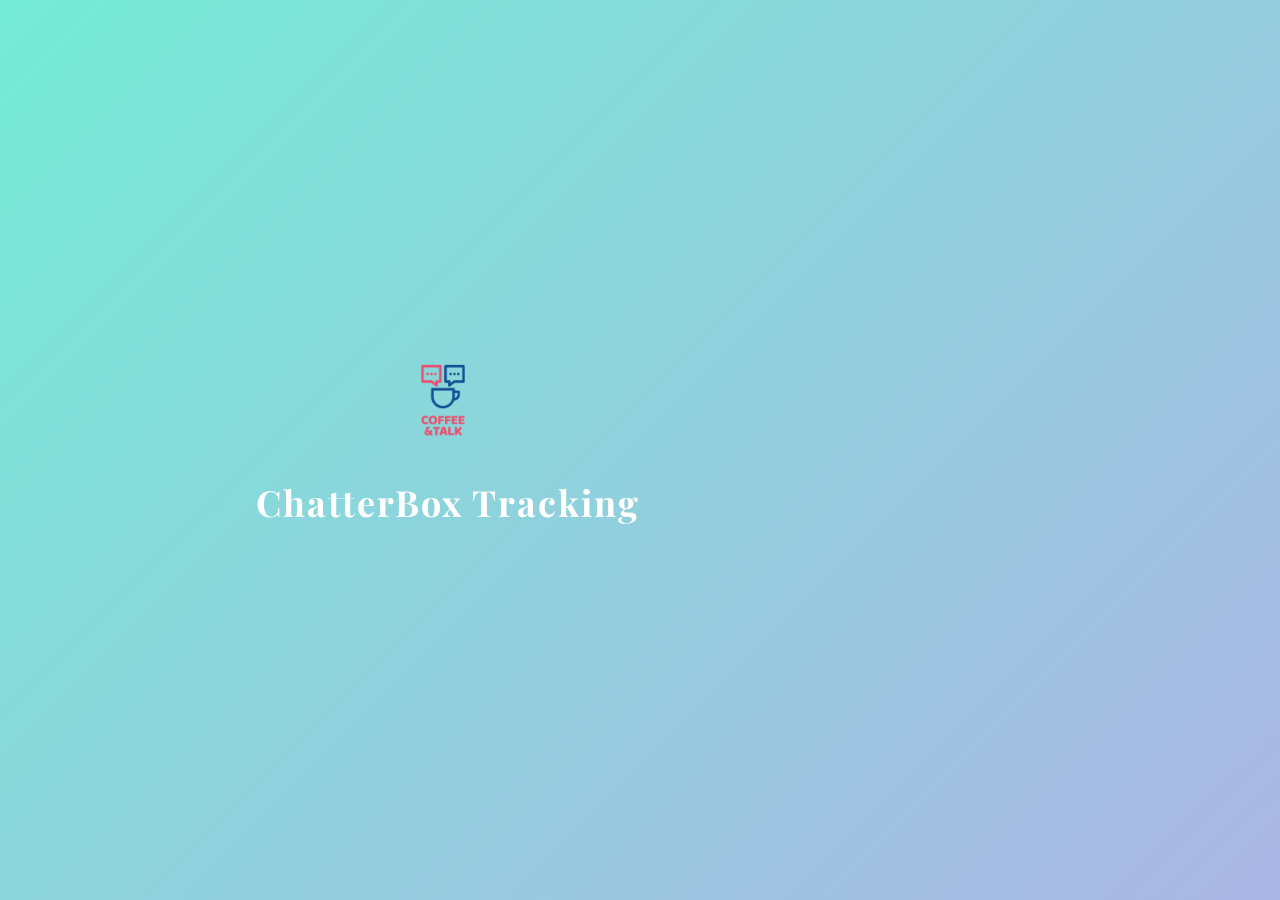
<file: index.html>
<!DOCTYPE html> 
<html lang="en">
<head>
    <meta charset="UTF-8">
    <meta name="viewport" content="width=device-width, initial-scale=1.0">
    <title>ChatterBox Tracking</title>
    <link rel="stylesheet" href="../static/styles/login.css">
</head>
<body>
    <div class="header">
        <img src="../logo.png" alt="ChatterBox Logo" class="logo">
        <h1 class="brand-name">ChatterBox Tracking</h1>
    </div>
    <div class="container">
        <div class="tabs">
            <button id="login-tab" class="active">Login</button>
            <button id="register-tab">Register</button>
        </div>
        <div class="form-container">
            <form id="login-form" class="active">
                <h2>Login</h2>
                <input type="email" id="login-email" placeholder="Email" required>
                <input type="password" id="login-password" placeholder="Password" required>
                <button type="submit">Login</button>
                <div class="toggle-link" id="to-register">Don't have an account? Register</div>
            </form>
            <form id="register-form">
                <h2>Register</h2>
                <input type="text" id="register-name" placeholder="Full Name" required>
                <input type="email" id="register-email" placeholder="Email" required>
                <input type="password" id="register-password" placeholder="Password" required>
                <input type="password" id="confirm-password" placeholder="Confirm Password" required>
                <button type="submit">Register</button>
                <div class="toggle-link" id="to-login">Already have an account? Login</div>
            </form>
        </div>
    </div>

    <script src="../static/java/script.js"></script>
</body>
</html>
</file>
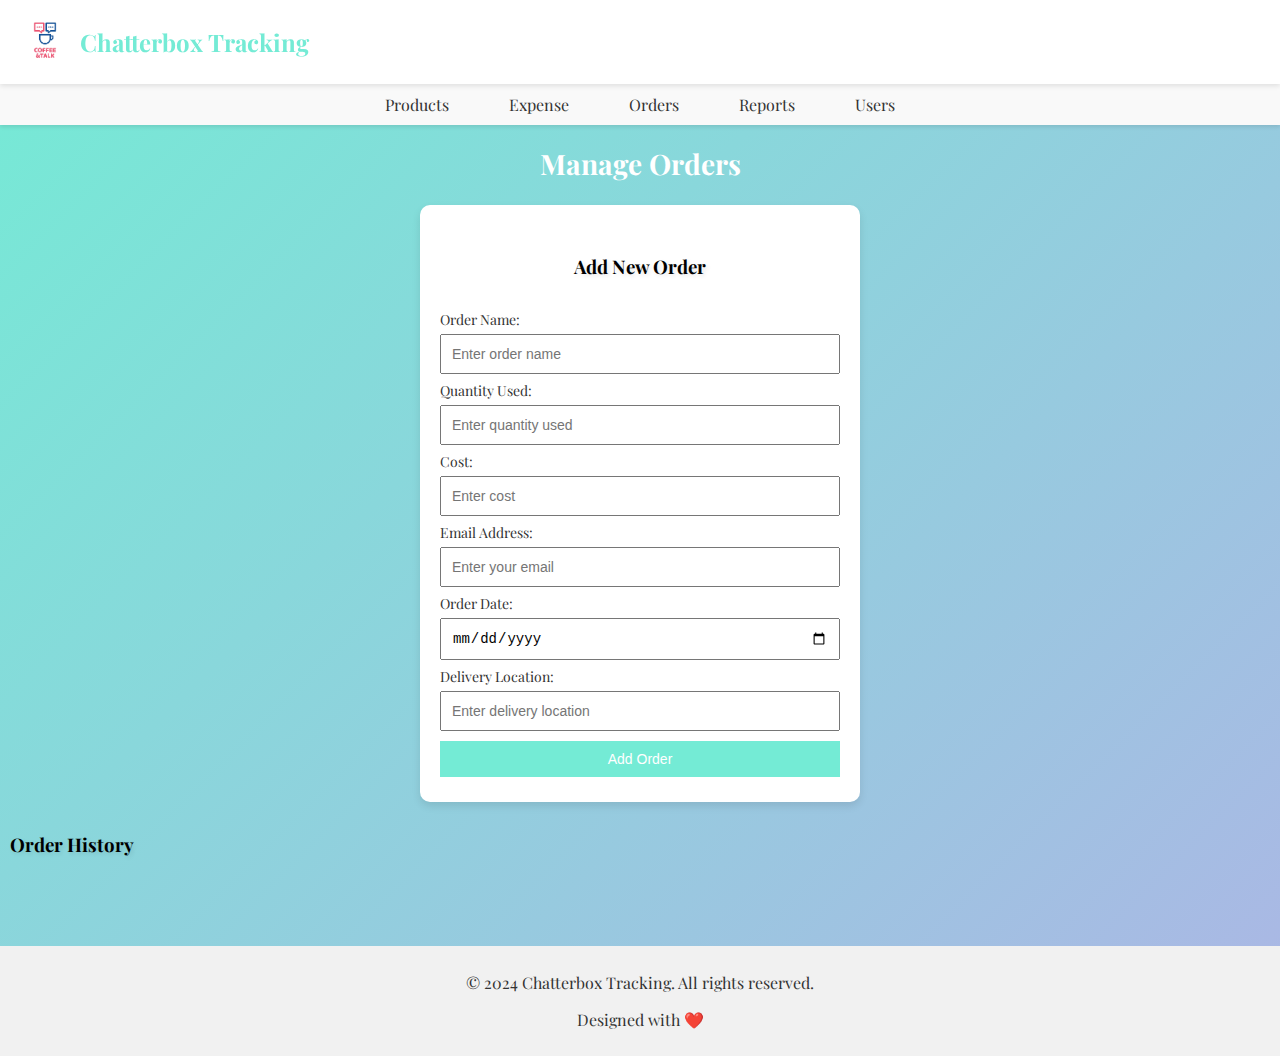
<file: templates/orders.html>
<!DOCTYPE html>
<html lang="en">
<head>
    <meta charset="UTF-8">
    <meta name="viewport" content="width=device-width, initial-scale=1.0">
    <title>Order Page</title>
    <link href="https://fonts.googleapis.com/css2?family=Playfair+Display:wght@400;700&display=swap" rel="stylesheet">
    <link rel="stylesheet" href="../static/styles/orders.css">
    <script defer src="../static/java/orders.js"></script>
</head>
<body>
    <!-- Header -->
<header class="header">
    <div class="logo-title">
        <a href="../templates/start.html"> <!-- Make the logo clickable -->
            <img src="../logo.png" alt="Logo" class="logo">
        </a>
        <h1>Chatterbox Tracking</h1>
    </div>
</header>

    <!-- Navigation Bar -->
    <nav class="menu-bar">
        <ul>
            <li><a href="product.html"><i class="fas fa-box"></i> Products</a></li>
            <li><a href="expense.html"><i class="fas fa-money-bill-wave"></i> Expense</a></li>
            <li><a href="orders.html"><i class="fas fa-shopping-cart"></i> Orders</a></li>
            <li><a href="reports.html"><i class="fas fa-chart-line"></i> Reports</a></li>
            <li><a href="users.html"><i class="fas fa-users"></i> Users</a></li>
        </ul>
    </nav>

    <!-- Order Section -->
    <main>
        <h2 class="section-title">Manage Orders</h2>

        <!-- Add Order Form -->
        <div class="add-order-form">
            <h3>Add New Order</h3>
            <form id="orderForm">
                <label for="name">Order Name:</label>
                <input type="text" id="name" placeholder="Enter order name" required>

                <label for="quantity">Quantity Used:</label>
                <input type="number" id="quantity" placeholder="Enter quantity used" required>

                <label for="cost">Cost:</label>
                <input type="number" id="cost" placeholder="Enter cost" required>

                <label for="email">Email Address:</label>
                <input type="email" id="email" placeholder="Enter your email" required>

                <label for="order_date">Order Date:</label>
                <input type="date" id="order_date" required>

                <label for="delivery_location">Delivery Location:</label>
                <input type="text" id="delivery_location" placeholder="Enter delivery location" required>

                <button type="submit">Add Order</button>
            </form>
        </div>

        <!-- Order History -->
        <h3>Order History</h3>
        <div class="order-history" id="order-history">
            <!-- Placeholder for dynamically added orders -->
        </div>
    </main>

    <!-- Footer -->
    <footer class="footer">
        <p>© 2024 Chatterbox Tracking. All rights reserved.</p>
        <p>Designed with ❤️</p>
    </footer>
</body>
</html>
</file>
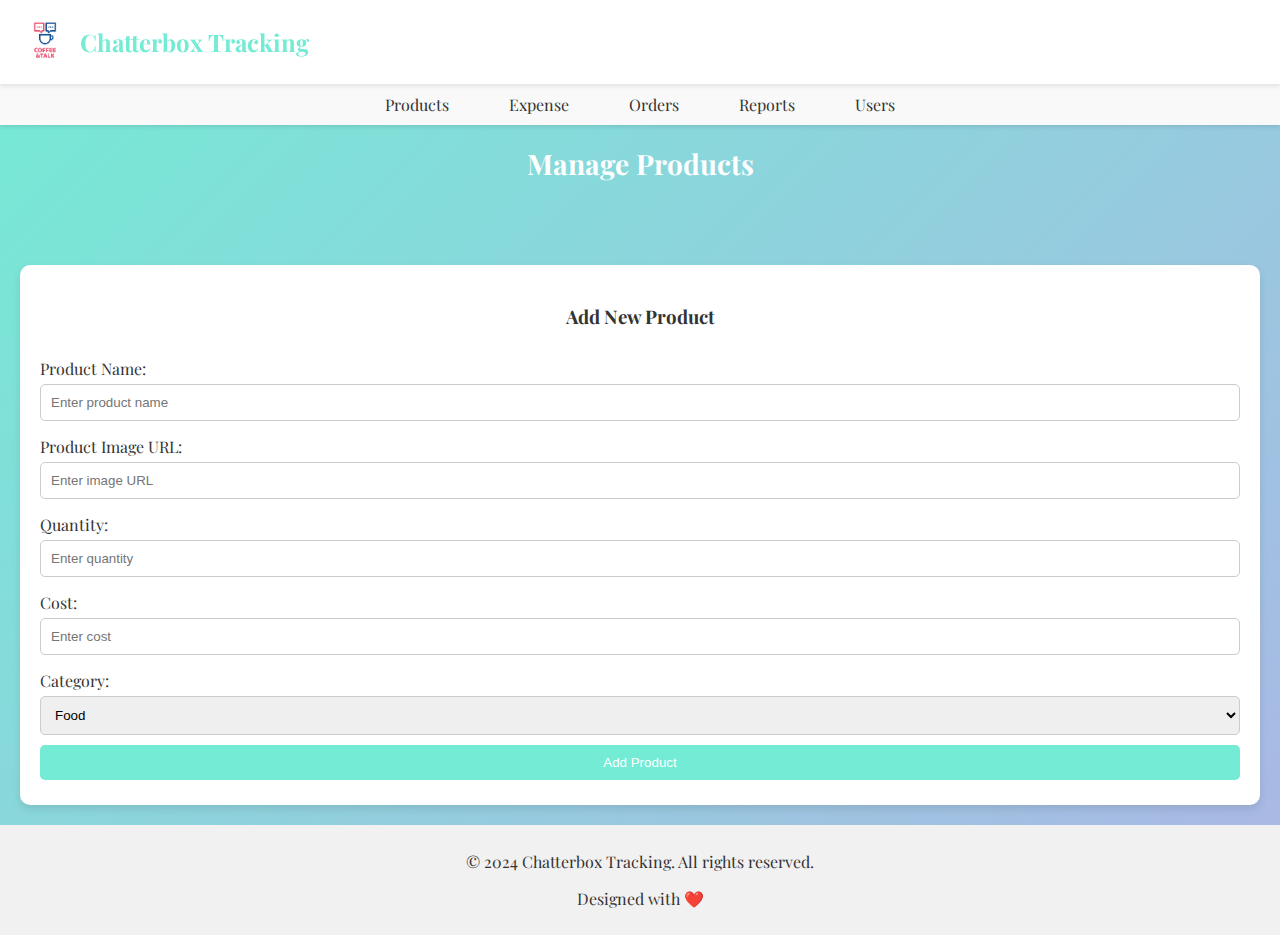
<file: templates/product.html>
<!DOCTYPE html>
<html lang="en">
<head>
    <meta charset="UTF-8">
    <meta name="viewport" content="width=device-width, initial-scale=1.0">
    <title>Product Page</title>
    <link href="https://fonts.googleapis.com/css2?family=Playfair+Display:wght@400;700&display=swap" rel="stylesheet">
    <link rel="stylesheet" href="../static/styles/product.css">
    <script defer src="../static/java/product.js"></script>
</head>
<body>
    <!-- Header -->
<header class="header">
    <div class="logo-title">
        <a href="../templates/start.html"> <!-- Make the logo clickable -->
            <img src="../logo.png" alt="Logo" class="logo">
        </a>
        <h1>Chatterbox Tracking</h1>
    </div>
</header>

    <!-- Navigation Bar -->
    <nav class="menu-bar">
        <ul>
            <li><a href="product.html"><i class="fas fa-box"></i> Products</a></li>
            <li><a href="expense.html"><i class="fas fa-money-bill-wave"></i> Expense</a></li>
            <li><a href="orders.html"><i class="fas fa-shopping-cart"></i> Orders</a></li>
            <li><a href="reports.html"><i class="fas fa-chart-line"></i> Reports</a></li>
            <li><a href="users.html"><i class="fas fa-users"></i> Users</a></li>
        </ul>
    </nav>

    <!-- Product Section -->
    <main>
        <h2 class="section-title">Manage Products</h2>
        <div class="product-grid" id="product-grid">
            <!-- Placeholder for dynamically added products -->
        </div>

        <!-- Add Product Form -->
        <div class="add-product-form">
            <h3>Add New Product</h3>
            <form id="productForm">
                <label for="productName">Product Name:</label>
                <input type="text" id="productName" placeholder="Enter product name" required>

                <label for="productImage">Product Image URL:</label>
                <input type="text" id="productImage" placeholder="Enter image URL" required>

                <label for="quantity">Quantity:</label>
                <input type="number" id="quantity" placeholder="Enter quantity" required>

                <label for="cost">Cost:</label>
                <input type="number" id="cost" placeholder="Enter cost" required>

                <label for="category">Category:</label>
                <select id="category">
                    <option value="Food">Food</option>
                    <option value="Drink">Drink</option>
                </select>

                <button type="submit">Add Product</button>
            </form>
        </div>
    </main>

    <!-- Footer -->
    <footer class="footer">
        <p>© 2024 Chatterbox Tracking. All rights reserved.</p>
        <p>Designed with ❤️</p>
    </footer>
</body>
</html>
</file>
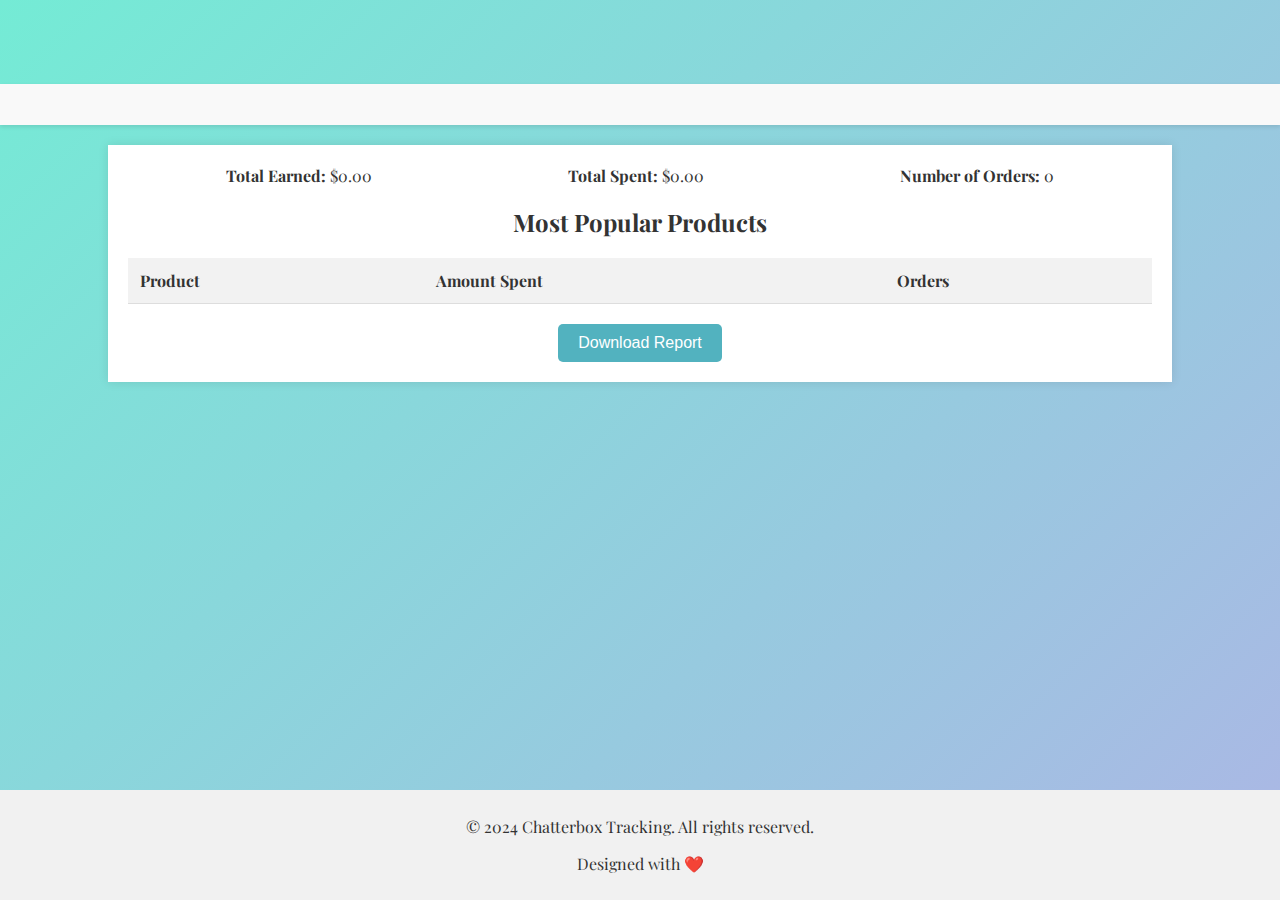
<file: templates/reports.html>
<!DOCTYPE html>
<html lang="en">
<head>
    <meta charset="UTF-8">
    <meta name="viewport" content="width=device-width, initial-scale=1.0">
    <title>Order Page</title>
    <link href="https://fonts.googleapis.com/css2?family=Playfair+Display:wght@400;700&display=swap" rel="stylesheet">
    <link rel="stylesheet" href="../static/styles/report.css">
    <script defer src="../static/java/report.js"></script>
</head>
<body>
        <!-- Header -->
<header class="header">
    <div class="logo-title">
        <a href="../templates/start.html"> <!-- Make the logo clickable -->
            <img src="../logo.png" alt="Logo" class="logo">
        </a>
        <h1>Chatterbox Tracking</h1>
    </div>
</header>

    <!-- Navigation Bar -->
    <nav class="menu-bar">
        <ul>
            <li><a href="product.html"><i class="fas fa-box"></i> Products</a></li>
            <li><a href="expense.html"><i class="fas fa-money-bill-wave"></i> Expense</a></li>
            <li><a href="orders.html"><i class="fas fa-shopping-cart"></i> Orders</a></li>
            <li><a href="reports.html"><i class="fas fa-chart-line"></i> Reports</a></li>
            <li><a href="users.html"><i class="fas fa-users"></i> Users</a></li>
        </ul>
    </nav>
    <div class="report-container">
 

        <div class="statistics">
            <div><strong>Total Earned:</strong> <span id="totalEarnedReport">$0.00</span></div>
            <div><strong>Total Spent:</strong> <span id="totalSpentReport">$0.00</span></div>
            <div><strong>Number of Orders:</strong> <span id="totalOrders">0</span></div>
        </div>

        <h2>Most Popular Products</h2>
        <table id="productTable">
            <thead>
                <tr>
                    <th>Product</th>
                    <th>Amount Spent</th>
                    <th>Orders</th>
                </tr>
            </thead>
            <tbody>
                <!-- Populated dynamically with JS -->
            </tbody>
        </table>

        <div class="download-report">
            <button id="downloadReportBtn">Download Report</button>
        </div>
    </div>
    <!-- Footer -->
    <footer class="footer">
        <p>© 2024 Chatterbox Tracking. All rights reserved.</p>
        <p>Designed with ❤️</p>
    </footer>

    <script src="../static/java/report.js"></script>
</body>
</html>
</file>
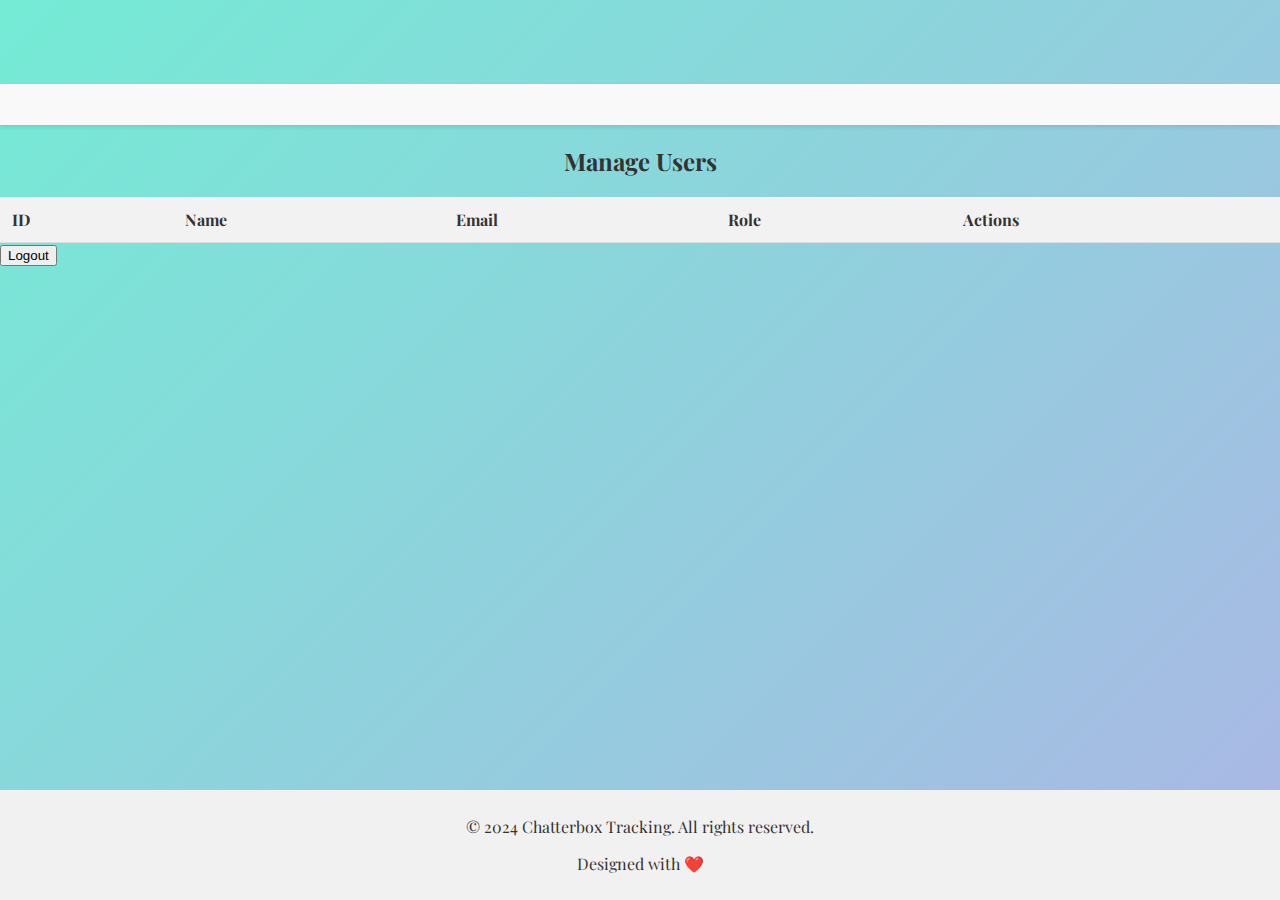
<file: templates/users.html>
<!DOCTYPE html>
<html lang="en">
<head>
    <meta charset="UTF-8">
    <meta name="viewport" content="width=device-width, initial-scale=1.0">
    <title>Order Page</title>
    <link href="https://fonts.googleapis.com/css2?family=Playfair+Display:wght@400;700&display=swap" rel="stylesheet">
    <link rel="stylesheet" href="../static/styles/report.css">
    <script defer src="../static/java/report.js"></script>
</head>
<body>
    <!-- Header -->
    <header class="header">
        <div class="logo-title">
            <a href="../templates/start.html"> <!-- Make the logo clickable -->
                <img src="../logo.png" alt="Logo" class="logo">
            </a>
            <h1>Chatterbox Tracking</h1>
        </div>
    </header>

    <!-- Navigation Bar -->
    <nav class="menu-bar">
        <ul>
            <li><a href="product.html"><i class="fas fa-box"></i> Products</a></li>
            <li><a href="expense.html"><i class="fas fa-money-bill-wave"></i> Expense</a></li>
            <li><a href="orders.html"><i class="fas fa-shopping-cart"></i> Orders</a></li>
            <li><a href="reports.html"><i class="fas fa-chart-line"></i> Reports</a></li>
            <li><a href="users.html"><i class="fas fa-users"></i> Users</a></li>
        </ul>
    </nav>

    <div class="users-container">
        <div class="user-header">
            <h2>Manage Users</h2>
        </div>

        <table class="users-table">
            <thead>
                <tr>
                    <th>ID</th>
                    <th>Name</th>
                    <th>Email</th>
                    <th>Role</th>
                    <th>Actions</th>
                </tr>
            </thead>
            <tbody id="usersTableBody">
                <!-- Dynamic rows will be added here -->
            </tbody>
        </table>
    </div>

    <!-- Logout Button -->
    <!-- Logout Button -->
    <div class="logout-button-container">
        <button id="logout-btn" class="logout-button">Logout</button>
    </div>

    
    <!-- Footer -->
    <footer class="footer">
        <p>© 2024 Chatterbox Tracking. All rights reserved.</p>
        <p>Designed with ❤️</p>
    </footer>

    <script src="../static/java/users.js"></script>
</body>
</html>
</file>
<file: static/styles/login.css>
@import url('https://fonts.googleapis.com/css2?family=Playfair+Display&display=swap');

body {
    font-family: 'Playfair Display', serif;
    margin: 0;
    padding: 0;
    display: flex;
    justify-content: center;
    align-items: center;
    height: 100vh;
    background: linear-gradient(135deg, #74ebd5, #ACB6E5);
    animation: backgroundAnimation 5s ease-in-out infinite alternate;
}


.header {
    position: absolute;
    left: 20%;
    top: 50%;
    transform: translateY(-50%); /* Center vertically */
    text-align: center;
    z-index: 10;
}

.logo {
    width: 100px; /* Adjust size as needed */
    margin-right: 10px;
    animation: logoBounce 2s ease-in-out infinite alternate;
}

.brand-name {
    font-size: 36px;
    color: #fff;
    font-weight: bold;
    letter-spacing: 2px;
    animation: textColorChange 3s ease-in-out infinite alternate;
}

.container {
    background: #fff;
    border-radius: 15px;
    box-shadow: 0 10px 30px rgba(0, 0, 0, 0.1);
    overflow: hidden;
    width: 90%;
    max-width: 400px;
    opacity: 0;
    animation: fadeInContainer 1s 1s forwards;
    position: absolute;
    right: 20%;
    top: 55%;
    transform: translateY(-50%); /* Center vertically */
}

.tabs {
    display: flex;
    background: #f1f1f1;
    opacity: 0;
    animation: fadeInTabs 1s 2s forwards;
}

.tabs button {
    flex: 1;
    padding: 15px;
    cursor: pointer;
    border: none;
    outline: none;
    background: transparent;
    font-size: 16px;
    transition: background 0.3s;
    animation: fadeInButtons 1s ease-in-out;
}

.tabs button.active {
    background: #74ebd5;
    color: #fff;
}

.form-container {
    padding: 20px;
}

.form-container form {
    display: none;
    flex-direction: column;
    animation: fadeInForm 0.5s ease-in-out;
}

.form-container form.active {
    display: flex;
}

.form-container input {
    padding: 10px;
    margin: 10px 0;
    border: 1px solid #ccc;
    border-radius: 5px;
    font-size: 16px;
    opacity: 0;
    animation: fadeInInputs 1s ease-in-out forwards;
}

.form-container button {
    padding: 10px;
    border: none;
    background: #74ebd5;
    color: #fff;
    font-size: 16px;
    border-radius: 5px;
    cursor: pointer;
    transition: background 0.3s;
}

.form-container button:hover {
    background: #58d1c9;
}

.toggle-link {
    text-align: center;
    margin-top: 10px;
    color: #74ebd5;
    cursor: pointer;
    text-decoration: underline;
    font-size: 14px;
}

/* Keyframe Animations */
@keyframes fadeInUp {
    from { opacity: 0; transform: translateY(20px); }
    to { opacity: 1; transform: translateY(0); }
}

@keyframes logoBounce {
    from { transform: translateY(0); }
    to { transform: translateY(-10px); }
}

@keyframes textColorChange {
    from { color:  #00FFFF; }
    to { color: #4169E1; }
}

@keyframes fadeInContainer {
    from { opacity: 0; }
    to { opacity: 1; }
}

@keyframes fadeInTabs {
    from { opacity: 0; }
    to { opacity: 1; }
}

@keyframes fadeInButtons {
    from { opacity: 0; transform: translateX(-20px); }
    to { opacity: 1; transform: translateX(0); }
}

@keyframes fadeInForm {
    from { opacity: 0; transform: translateY(20px); }
    to { opacity: 1; transform: translateY(0); }
}

@keyframes fadeInInputs {
    from { opacity: 0; }
    to { opacity: 1; }
}

@media (max-width: 600px) {
    .container {
        width: 100%;
        margin: 10px;
    }

    .tabs button {
        font-size: 14px;
        padding: 10px;
    }
}

@keyframes backgroundAnimation {
    0% { background: linear-gradient(135deg, #74ebd5, #ACB6E5); }
    100% { background: linear-gradient(135deg, #ACB6E5, #74ebd5); }
}
</file>
<file: static/styles/orders.css>
/* General Body Style */
        body {
            font-family: 'Playfair Display', serif;
            margin: 0;
            padding: 0;
            background: linear-gradient(135deg, #74ebd5, #ACB6E5);
            color: #333;
        }

        /* Header Section */
        .header {
            display: flex;
            align-items: center;
            padding: 10px 20px;
            background-color: #fff;
            box-shadow: 0px 2px 5px rgba(0, 0, 0, 0.1);
            position: sticky;
            top: 0;
            z-index: 1000;
        }

        .logo-title {
            display: flex;
            align-items: center;
        }

        .logo {
            width: 50px;
            margin-right: 10px;
            transition: transform 0.3s ease-in-out;
        }

        .logo:hover {
            transform: rotate(360deg) scale(1.2);
        }

        h1 {
            font-family: 'Playfair Display', serif;
            font-size: 24px;
            color: #74ebd5;
            transition: color 0.3s ease;
        }

        /* Menu Bar */
        .menu-bar {
            background-color: #f9f9f9;
            padding: 10px 0;
            box-shadow: 0 2px 4px rgba(0, 0, 0, 0.1);
        }

        .menu-bar ul {
            list-style: none;
            display: flex;
            justify-content: center;
            gap: 20px;
            margin: 0;
            padding: 0;
        }

        .menu-bar ul li {
            display: inline;
        }

        .menu-bar ul li a {
            text-decoration: none;
            font-size: 16px;
            color: #333;
            padding: 10px 20px;
            transition: color 0.3s, background-color 0.3s, transform 0.3s;
        }

        .menu-bar ul li a:hover {
            color: #fff;
            background-color: #74ebd5;
            border-radius: 5px;
            transform: scale(1.1);
        }

        /* Section Title */
        .section-title {
            text-align: center;
            color: #fff;
            margin-top: 20px;
            font-size: 28px;
            animation: fadeIn 2s ease-in-out;
        }

        /* Add Order Form */
        .add-order-form {
            background: #fff;
            padding: 20px;
            margin: 20px auto;
            border-radius: 10px;
            box-shadow: 0 4px 8px rgba(0, 0, 0, 0.1);
            animation: slideIn 1s ease-out, fadeInScale 1.5s ease-in-out;
            width: 400px;
            display: flex;
            flex-direction: column;
            align-items: center;
            transition: transform 0.3s ease-in-out, background-color 0.3s ease-in-out;
        }

        .add-order-form:hover {
            transform: scale(1.05);
            background-color: #f9f9f9;
        }

        .add-order-form label {
            margin-top: 5px;
            font-size: 14px;
            text-align: left;
            width: 100%;
        }

        .add-order-form input,
        .add-order-form select,
        .add-order-form button {
            padding: 10px;
            margin: 5px 0;
            font-size: 14px;
            width: 100%;
            box-sizing: border-box;
        }

        .add-order-form button {
            background: #74ebd5;
            color: white;
            cursor: pointer;
            border: none;
            transition: background-color 0.3s ease-in-out, transform 0.3s ease-in-out;
        }

        .add-order-form button:hover {
            background: #58d1c9;
            transform: scale(1.1);
        }

        /* Order History */
        h3 {
            color: black; /* Updated to black */
            padding: 10px;
            text-shadow: 2px 2px 4px rgba(0, 0, 0, 0.1);
        }

        .order-history {
            display: grid;
            grid-template-columns: repeat(auto-fill, minmax(250px, 1fr));
            gap: 20px;
            padding: 20px;
            animation: slideIn 1.2s ease-out;
        }

        .order-card {
            background: #fff;
            border-radius: 10px;
            box-shadow: 0 4px 8px rgba(0, 0, 0, 0.1);
            padding: 15px;
            text-align: center;
            animation: fadeInScale 0.8s ease-out;
        }

        .order-card:hover {
            transform: scale(1.05);
            box-shadow: 0 6px 12px rgba(0, 0, 0, 0.2);
            transition: transform 0.3s ease, box-shadow 0.3s ease;
        }

        /* Animations */
        @keyframes fadeIn {
            from {
                opacity: 0;
                transform: translateY(-20px);
            }
            to {
                opacity: 1;
                transform: translateY(0);
            }
        }

        @keyframes slideIn {
            from {
                opacity: 0;
                transform: translateX(-100%);
            }
            to {
                opacity: 1;
                transform: translateX(0);
            }
        }
  /* Footer */
.footer {
    text-align: center;
    padding: 10px;
    background: #f1f1f1;
    margin-top: 20px;
}
</file>
<file: static/styles/product.css>
/* General Body Style */
body {
    font-family: 'Playfair Display', serif;
    margin: 0;
    padding: 0;
    background: linear-gradient(135deg, #74ebd5, #ACB6E5);
    color: #333;
}

/* Header Section */
.header {
    display: flex;
    align-items: center;
    padding: 10px 20px;
    background-color: #fff;
    box-shadow: 0px 2px 5px rgba(0, 0, 0, 0.1);
    position: sticky;
    top: 0;
    z-index: 1000;
}

.logo-title {
    display: flex;
    align-items: center;
}

.logo {
    width: 50px;
    margin-right: 10px;
    transition: transform 0.3s ease-in-out;
}

.logo:hover {
    transform: rotate(360deg) scale(1.2);
}

h1 {
    font-family: 'Playfair Display', serif;
    font-size: 24px;
    color: #74ebd5;
    transition: color 0.3s ease;
}

h1:hover {
    color: #74ebd5;
}

/* Menu Bar */
.menu-bar {
    background-color: #f9f9f9;
    padding: 10px 0;
    box-shadow: 0 2px 4px rgba(0, 0, 0, 0.1);
}

.menu-bar ul {
    list-style: none;
    display: flex;
    justify-content: center;
    gap: 20px;
    margin: 0;
    padding: 0;
}

.menu-bar ul li {
    display: inline;
}

.menu-bar ul li a {
    text-decoration: none;
    font-size: 16px;
    color: #333;
    padding: 10px 20px;
    transition: color 0.3s, background-color 0.3s, transform 0.3s;
}

.menu-bar ul li a:hover {
    color: #fff;
    background-color: #74ebd5;
    border-radius: 5px;
    transform: scale(1.1);
}

/* Section Title */
.section-title {
    text-align: center;
    color: #fff;
    margin-top: 20px;
    font-size: 28px;
    animation: fadeIn 2s ease-in-out;
}

/* Product Grid */
.product-grid {
    display: grid;
    grid-template-columns: repeat(auto-fill, minmax(250px, 1fr));
    gap: 20px;
    padding: 20px;
}

/* Product Card */
.product-card {
    background: #fff;
    border-radius: 10px;
    box-shadow: 0 4px 8px rgba(0, 0, 0, 0.1);
    padding: 15px;
    text-align: center;
    transform: translateY(0);
    transition: transform 0.3s ease, box-shadow 0.3s ease;
}

.product-card:hover {
    transform: translateY(-10px);
    box-shadow: 0 8px 16px rgba(0, 0, 0, 0.2);
}

.product-card img {
    width: 100px;
    height: 100px;
    object-fit: cover;
    border-radius: 10px;
    margin-bottom: 10px;
    transition: transform 0.3s ease-in-out;
}

.product-card img:hover {
    transform: scale(1.1);
}

.product-card h4 {
    margin: 10px 0 5px;
}

.product-card p {
    margin: 5px 0;
}

/* Add Product Form */
.add-product-form {
    background: #fff;
    padding: 20px;
    margin: 20px;
    border-radius: 10px;
    box-shadow: 0 4px 8px rgba(0, 0, 0, 0.1);
    animation: slideIn 1s ease-out;
}

.add-product-form h3 {
    text-align: center;
}

.add-product-form form {
    display: flex;
    flex-direction: column;
}

.add-product-form label {
    margin-top: 10px;
}

.add-product-form input,
.add-product-form select,
.add-product-form button {
    padding: 10px;
    margin: 5px 0;
    border: 1px solid #ccc;
    border-radius: 5px;
}

.add-product-form button {
    background: #74ebd5;
    color: white;
    cursor: pointer;
    border: none;
    transition: background-color 0.3s ease-in-out;
}

.add-product-form button:hover {
    background: #58d1c9;
}

/* Footer */
.footer {
    text-align: center;
    padding: 10px;
    background: #f1f1f1;
    margin-top: 20px;
}

/* Animations */
@keyframes fadeIn {
    from {
        opacity: 0;
        transform: translateY(-20px);
    }
    to {
        opacity: 1;
        transform: translateY(0);
    }
}

@keyframes slideIn {
    from {
        opacity: 0;
        transform: translateX(-100%);
    }
    to {
        opacity: 1;
        transform: translateX(0);
    }
}
</file>
<file: static/styles/report.css>
/* Body */
html, body {
    height: 100%;
    margin: 0;
    padding: 0;
    display: flex;
    flex-direction: column;
}
body {
    font-family: 'Playfair Display', serif;
    background: linear-gradient(135deg, #74ebd5, #ACB6E5);
    color: #333;
    animation: fadeIn 1s ease-in-out;
    flex: 1; /* Ensures the body takes up all available space */
}

/* Header Section */
.header {
    display: flex;
    align-items: center;
    padding: 10px 20px;
    background-color: #fff;
    box-shadow: 0px 2px 5px rgba(0, 0, 0, 0.1);
    position: sticky;
    top: 0;
    z-index: 1000;
    opacity: 0;
    animation: slideIn 1s ease-out forwards;
}
@keyframes slideIn {
    from {
        transform: translateY(-100%);
    }
    to {
        transform: translateY(0);
        opacity: 1;
    }
}

.logo-title {
    display: flex;
    align-items: center;
}

.logo {
    width: 50px;
    margin-right: 10px;
    transition: transform 0.3s ease-in-out;
}

.logo:hover {
    transform: rotate(360deg) scale(1.2);
}

h1 {
    font-family: 'Playfair Display', serif;
    font-size: 24px;
    color: #74ebd5;
    transition: color 0.3s ease;
    animation: fadeInUp 1.5s ease-out; /* Fade in and move up */
}

@keyframes fadeInUp {
    from {
        opacity: 0;
        transform: translateY(20px);
    }
    to {
        opacity: 1;
        transform: translateY(0);
    }
}

/* Menu Bar */
.menu-bar {
    background-color: #f9f9f9;
    padding: 10px 0;
    box-shadow: 0 2px 4px rgba(0, 0, 0, 0.1);
    animation: fadeIn 1s ease-in-out; /* Fade in the menu bar */
}

.menu-bar ul {
    list-style: none;
    display: flex;
    justify-content: center;
    gap: 20px;
    margin: 0;
    padding: 0;
}

.menu-bar ul li {
    display: inline;
    opacity: 0;
    animation: menuFadeIn 0.5s ease-out forwards; /* Menu items fade in */
}

.menu-bar ul li:nth-child(1) {
    animation-delay: 0.2s;
}

.menu-bar ul li:nth-child(2) {
    animation-delay: 0.4s;
}

.menu-bar ul li:nth-child(3) {
    animation-delay: 0.6s;
}

@keyframes menuFadeIn {
    from {
        opacity: 0;
        transform: translateY(20px);
    }
    to {
        opacity: 1;
        transform: translateY(0);
    }
}

.menu-bar ul li a {
    text-decoration: none;
    font-size: 16px;
    color: #333;
    padding: 10px 20px;
    transition: color 0.3s, background-color 0.3s, transform 0.3s;
}

.menu-bar ul li a:hover {
    color: #fff;
    background-color: #74ebd5;
    border-radius: 5px;
    transform: scale(1.1);
}

/* Report Container */
.report-container {
    width: 80%;
    margin: 20px auto;
    background-color: white;
    padding: 20px;
    box-shadow: 0 0 10px rgba(0, 0, 0, 0.1);
    animation: fadeIn 1s ease-in-out; /* Fade in the report container */
}

h2 {
    text-align: center;
    animation: fadeInUp 1.5s ease-out; /* Fade in the subheading */
}

.statistics {
    display: flex;
    justify-content: space-around;
    margin-bottom: 20px;
    animation: fadeInUp 1s ease-out; /* Fade in statistics section */
}

table {
    width: 100%;
    border-collapse: collapse;
    margin-top: 20px;
    animation: fadeInUp 1s ease-out; /* Fade in the table */
}

th, td {
    padding: 12px;
    text-align: left;
    border-bottom: 1px solid #ddd;
}

th {
    background-color: #f2f2f2;
}

/* Download Button */
.download-report {
    display: flex;
    justify-content: center;
    margin-top: 20px;
    animation: fadeInUp 1.5s ease-out; /* Fade in the download section */
}

#downloadReportBtn {
    padding: 10px 20px;
    font-size: 16px;
    cursor: pointer;
    background-color: #52B2BF;
    color: white;
    border: none;
    border-radius: 5px;
    transition: transform 0.3s ease;
}

#downloadReportBtn:hover {
    background-color: #241571;
    transform: scale(1.1);
}

/* Keyframe Animation for Fading In */
@keyframes fadeIn {
    from {
        opacity: 0;
    }
    to {
        opacity: 1;
    }
}
.footer {
    text-align: center;
    padding: 10px;
    background: #f1f1f1;
    margin-top: auto; /* Ensures footer is pushed to the bottom */
}
</file>
